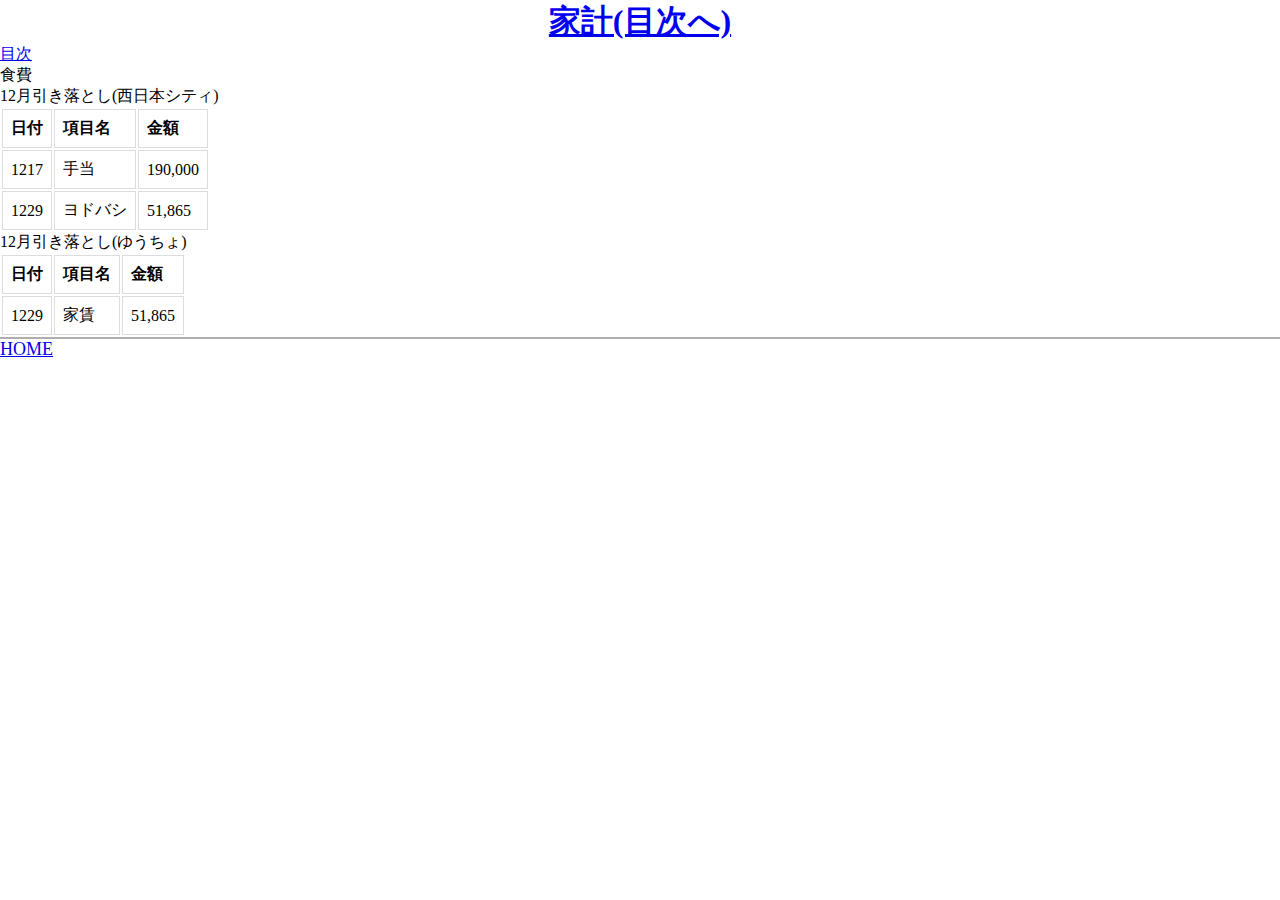
<file: kakei_00.html>
<!doctype html>
<html lang="ja">
<head>
<meta charset="utf-8">
<meta name="viewport" content="width=device-width,initial-scale=1.0">
<link rel="stylesheet" href="css/ress.min.css">
<link rel="stylesheet" href="css/style.css">
<title>kakei</title>
</head>
<body>
<!-- ヘッダー -->
<header class="align-center bluepurple">
<h1 id="titile"><a href="index.html">家計(目次へ)</a></h1>
</header>
<!-- メイン -->
<main class="white">
<ul class="breadcrumb">
<li><a href="../index.html">目次</a>
<li>食費
</ul>

<p>12月引き落とし(西日本シティ)</p>
<table>
    <tr>
        <th>日付</th>
        <th>項目名</th>
        <th>金額</th>
    </tr>
    <tr>
        <td>1217</td>
        <td>手当</td>
        <td>190,000</td>
    </tr>
    <tr>
        <td>1229</td>
        <td>ヨドバシ</td>
        <td>51,865</td>
    </tr>
</table>

<p>12月引き落とし(ゆうちょ)</p>
<table>
    <tr>
        <th>日付</th>
        <th>項目名</th>
        <th>金額</th>
    </tr>
    <tr>
        <td>1229</td>
        <td>家賃</td>
        <td>51,865</td>
    </tr>
</table>

</main>
<!-- /メイン --> 
<!-- フッター -->
<div>
<footer>
<a href="index.html">HOME</a>
</footer>
</div>
<!-- /フッター -->
</body>
</html>
</file>
<file: css/style.css>
@charset "utf-8";
* {
margin:0; /* 謎の余白がなくなる裏技 */
padding:0;
list-style:none;
}

/* レイアウト */
.align-center{
  text-align: center;
}

/* ======================= ヘッダー */
.back0{
  background-image: url(../image/back0.jpg);
  color: #00f; /* 文字色を青色（#00f）に */
}
/* ======================= ヘッダー */

/* ======================= フッター */
footer{
/*width:430px;*/
  border-top:2px solid #aeaeae;
  font-size: 18px;
}
/* ======================= フッター */

body {
  margin: 0;
}
#title {
  margin-top: 0;
}
.main-menu{
  list-style: none;
  text-align: center;
  margin-bottom: 4rem;
  font-size:3rem;
  
}
.main-menu li{
  border-bottom: 1px solid #c9c2bc;
  padding: 1rem;
}
.main-menu a{
  display: block;
  text-size-adjust: 4px;
}
.main-menu a:hover{
  color: #0bd;
}
.info{
  padding: 0 1.5rem;
}
th, td {
  padding: 0.5em;
  border: 1px solid #ddd;
  text-align: left;
}
.table13 tr:nth-child(4n+3){
  background-color: #eee;
}
</file>
<file: css/ress.min.css>
html{-webkit-text-size-adjust:100%;box-sizing:border-box;-moz-tab-size:4;tab-size:4;word-break:normal}*,:after,:before{background-repeat:no-repeat;box-sizing:inherit}:after,:before{text-decoration:inherit;vertical-align:inherit}*{margin:0;padding:0}hr{color:inherit;height:0;overflow:visible}details,main{display:block}summary{display:list-item}small{font-size:80%}[hidden]{display:none}abbr[title]{border-bottom:none;text-decoration:underline;text-decoration:underline dotted}a{background-color:transparent}a:active,a:hover{outline-width:0}code,kbd,pre,samp{font-family:monospace,monospace}pre{font-size:1em}b,strong{font-weight:bolder}sub,sup{font-size:75%;line-height:0;position:relative;vertical-align:baseline}sub{bottom:-.25em}sup{top:-.5em}table{border-color:inherit;text-indent:0}iframe{border-style:none}input{border-radius:0}[type=number]::-webkit-inner-spin-button,[type=number]::-webkit-outer-spin-button{height:auto}[type=search]{-webkit-appearance:textfield;outline-offset:-2px}[type=search]::-webkit-search-decoration{-webkit-appearance:none}textarea{overflow:auto;resize:vertical}button,input,optgroup,select,textarea{font:inherit}optgroup{font-weight:700}button{overflow:visible}button,select{text-transform:none}[role=button],[type=button],[type=reset],[type=submit],button{cursor:pointer}[type=button]::-moz-focus-inner,[type=reset]::-moz-focus-inner,[type=submit]::-moz-focus-inner,button::-moz-focus-inner{border-style:none;padding:0}[type=button]::-moz-focus-inner,[type=reset]::-moz-focus-inner,[type=submit]::-moz-focus-inner,button:-moz-focusring{outline:1px dotted ButtonText}[type=reset],[type=submit],button,html [type=button]{-webkit-appearance:button}button,input,select,textarea{background-color:transparent;border-style:none}a:focus,button:focus,input:focus,select:focus,textarea:focus{outline-width:0}select{-moz-appearance:none;-webkit-appearance:none}select::-ms-expand{display:none}select::-ms-value{color:currentColor}legend{border:0;color:inherit;display:table;max-width:100%;white-space:normal}::-webkit-file-upload-button{-webkit-appearance:button;color:inherit;font:inherit}[disabled]{cursor:default}img{border-style:none}progress{vertical-align:baseline}[aria-busy=true]{cursor:progress}[aria-controls]{cursor:pointer}[aria-disabled=true]{cursor:default}
</file>
